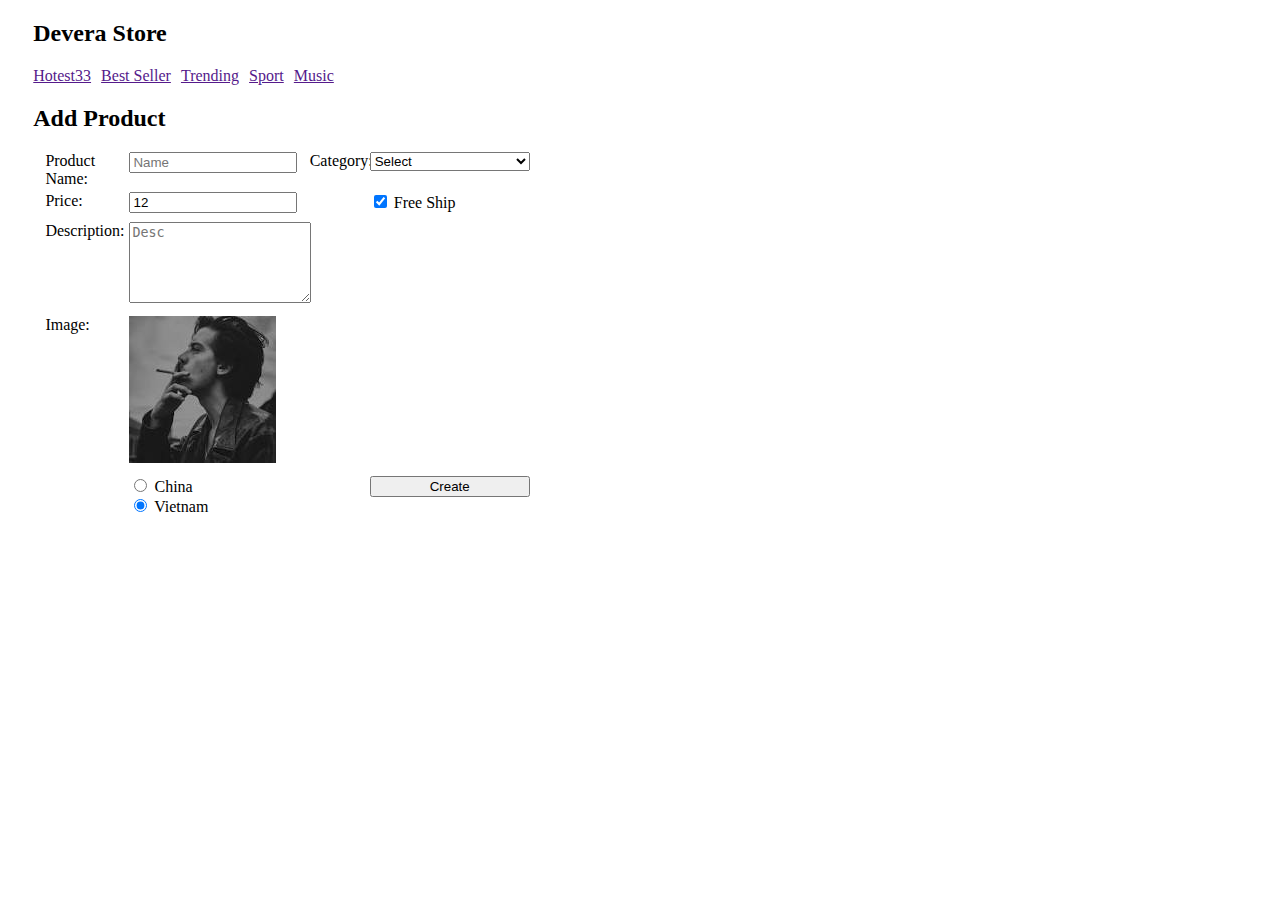
<file: index.html>
<!DOCTYPE html>
<html>
<head>
    <meta charset='utf-8'>
    <meta http-equiv='X-UA-Compatible' content='IE=edge'>
    <title>Hello World!</title>
    <meta name='viewport' content='width=device-width, initial-scale=1'>
    <link rel='stylesheet' type='text/css' media='screen' href='style.css'>
</head>

<body>
    <div class="container_custom">
        <div>
            <h2>Devera Store</h2>
            <div class="nav_custom">
                <ul>
                    <li><a href="">Hotest33</a></li>
                    <li><a href="">Best Seller</a></li>
                    <li><a href="">Trending</a></li>
                    <li><a href="">Sport</a></li>
                    <li><a href="">Music</a></li>
                </ul>
            </div>
        </div>
        <div class="container_content">
            <h2>Add Product</h2>
            <div style="margin-left: 1%;">
                <form action="">
                    <div class="nav_custom">
                        <div class="gird_custom">
                            <div class="gird_item">
                                <label for="product_name">Product Name: </label>
                            </div>
                            <div class="gird_item">
                                <input type="text" style="width: 160px;" placeholder="Name">
                            </div>
                            <div class="gird_item"> 
                                <label for="category">Category: </label>
                            </div>
                            <div class="gird_item">
                                <select  style="width: 160px;" name="category" id="category">
                                    <option value="">Select</option>
                                    <option value="category1">Category1</option>
                                    <option value="category2">Category2</option>
                                    <option value="category3">Category33</option>
                                </select>
                            </div>
                            <div class="gird_item">
                                <label for="price">Price: </label>
                            </div>
                            <div class="gird_item">
                                <input type="number" style="width: 160px;" value="12" min="0" max="12">
                            </div>
                            <div class="gird_item"></div>
                            <div class="gird_item">
                                <input name="ship" type="checkbox" checked>
                                <label for="ship">Free Ship</label>
                            </div>
    
                            <div class="gird_item">
                                <label for="description">Description: </label>
                            </div>
                            <div class="gird_item">
                                <textarea name="description" id="description" placeholder="Desc" cols="20" rows="5"></textarea>
                            </div>
                            <div class="gird_item"></div>
                            <div class="gird_item"></div>
                            <div class="gird_item">
                                <label for="image">Image: </label>
                            </div>
                            <div class="gird_item">
                                <img src="img/images.jpg" alt="">
                            </div>
                            <div class="gird_item"></div>
                            <div class="gird_item"></div>
                            <div class="gird_item"></div>
                            <div class="gird_item">
                                <div>
                                    <input type="radio" name="local" id="china">
                                    <label for="china">China</label>
                                </div>
                                <div>
                                    <input type="radio" name="local" id="vietnam" checked>
                                    <label for="vietnam">Vietnam</label>
                                </div>
                            </div>
                            <div class="gird_item"></div>
                            <div class="gird_item">
                                <button style="width: 160px;" type="submit">Create</button>
                            </div>
                        </div>
                    </div>
                </form>
            </div>
        </div>
    </div>
</body>

</html>
</file>
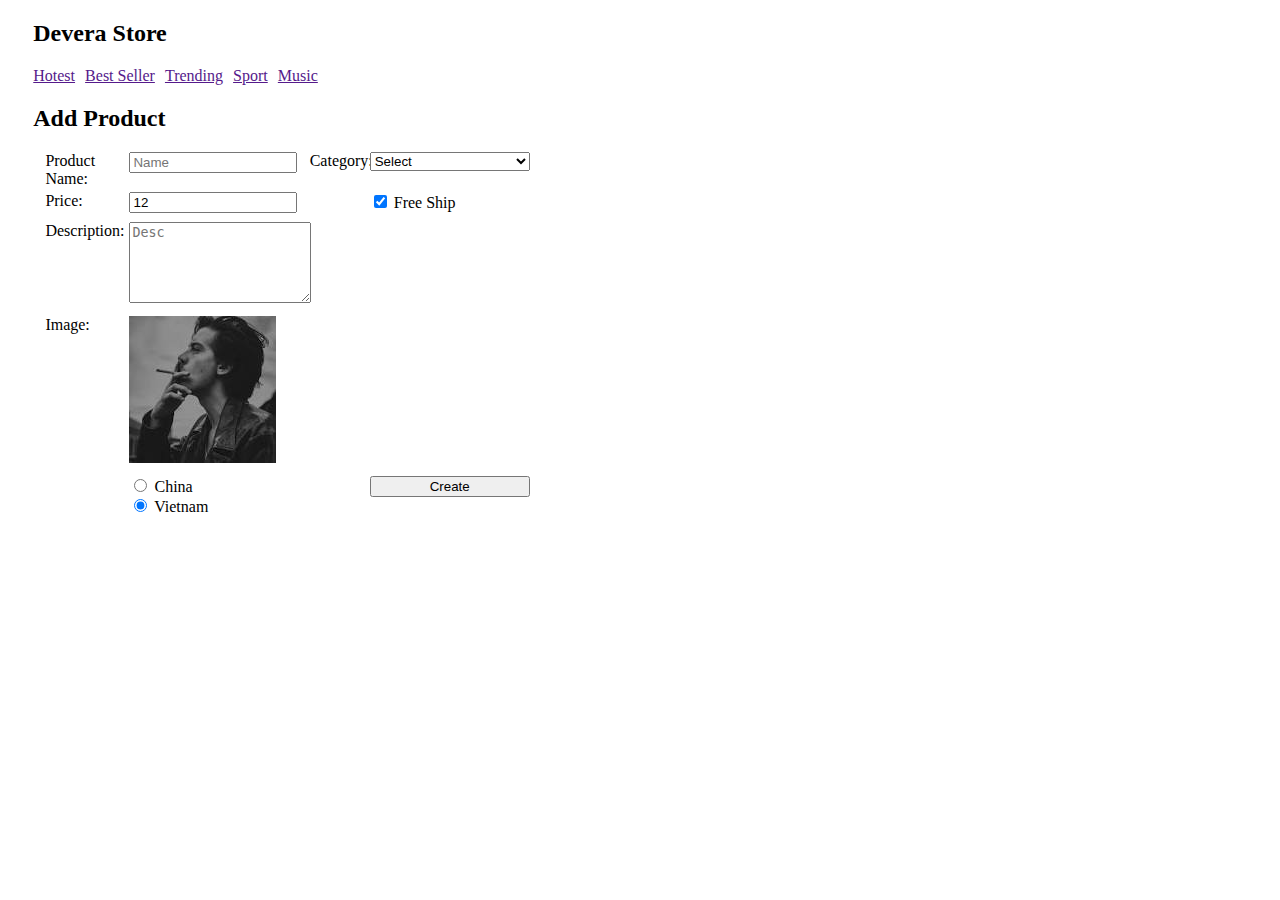
<file: html.html>
<!DOCTYPE html>
<html>

<head>
    <meta charset='utf-8'>
    <meta http-equiv='X-UA-Compatible' content='IE=edge'>
    <title>Hello World!</title>
    <meta name='viewport' content='width=device-width, initial-scale=1'>
    <link rel='stylesheet' type='text/css' media='screen' href='style.css'>
</head>

<body>
    <div class="container_custom">
        <div>
            <h2>Devera Store</h2>
            <div class="nav_custom">
                <ul>
                    <li><a href="">Hotest</a></li>
                    <li><a href="">Best Seller</a></li>
                    <li><a href="">Trending</a></li>
                    <li><a href="">Sport</a></li>
                    <li><a href="">Music</a></li>
                </ul>
            </div>
        </div>
        <div class="container_content">
            <h2>Add Product</h2>
            <div style="margin-left: 1%;">
                <form action="">
                    <div class="nav_custom">
                        <div class="gird_custom">
                            <div class="gird_item">
                                <label for="product_name">Product Name: </label>
                            </div>
                            <div class="gird_item">
                                <input type="text" style="width: 160px;" placeholder="Name">
                            </div>
                            <div class="gird_item"> 
                                <label for="category">Category: </label>
                            </div>
                            <div class="gird_item">
                                <select  style="width: 160px;" name="category" id="category">
                                    <option value="">Select</option>
                                    <option value="category1">Category1</option>
                                    <option value="category2">Category2</option>
                                    <option value="category3">Category3</option>
                                </select>
                            </div>
                            <div class="gird_item">
                                <label for="price">Price: </label>
                            </div>
                            <div class="gird_item">
                                <input type="number" style="width: 160px;" value="12" min="0" max="12">
                            </div>
                            <div class="gird_item"></div>
                            <div class="gird_item">
                                <input name="ship" type="checkbox" checked>
                                <label for="ship">Free Ship</label>
                            </div>
    
                            <div class="gird_item">
                                <label for="description">Description: </label>
                            </div>
                            <div class="gird_item">
                                <textarea name="description" id="description" placeholder="Desc" cols="20" rows="5"></textarea>
                            </div>
                            <div class="gird_item"></div>
                            <div class="gird_item"></div>
                            <div class="gird_item">
                                <label for="image">Image: </label>
                            </div>
                            <div class="gird_item">
                                <img src="img/images.jpg" alt="">
                            </div>
                            <div class="gird_item"></div>
                            <div class="gird_item"></div>
                            <div class="gird_item"></div>
                            <div class="gird_item">
                                <div>
                                    <input type="radio" name="local" id="china">
                                    <label for="china">China</label>
                                </div>
                                <div>
                                    <input type="radio" name="local" id="vietnam" checked>
                                    <label for="vietnam">Vietnam</label>
                                </div>
    
                            </div>
                            <div class="gird_item"></div>
                            <div class="gird_item">
                                <button style="width: 160px;" type="submit">Create</button>
                            </div>
                        </div>
                    </div>
                </form>
            </div>
        </div>
    </div>
</body>

</html>
</file>
<file: style.css>
div.container_custom{
    margin: auto 2%;
}
div.nav_custom ul {
    list-style-type: none;
    display: inline;
    margin: 0;
    padding: 0;
}

div.nav_custom ul li {
    list-style-type: none;
    display: inline;
    margin-right: 0.5%;
}

div.gird_custom {
    display: grid;
    grid-template-columns: 7% 15% 5% 10%;
}

div.gird_custom .gird_item{
    margin-bottom: 5%;
}

div.nav_custom_left {
    margin-right: 5%;
    float: left;
}
div.nav_custom_right {
    margin-right: 5%;
    float: left;
}
</file>
